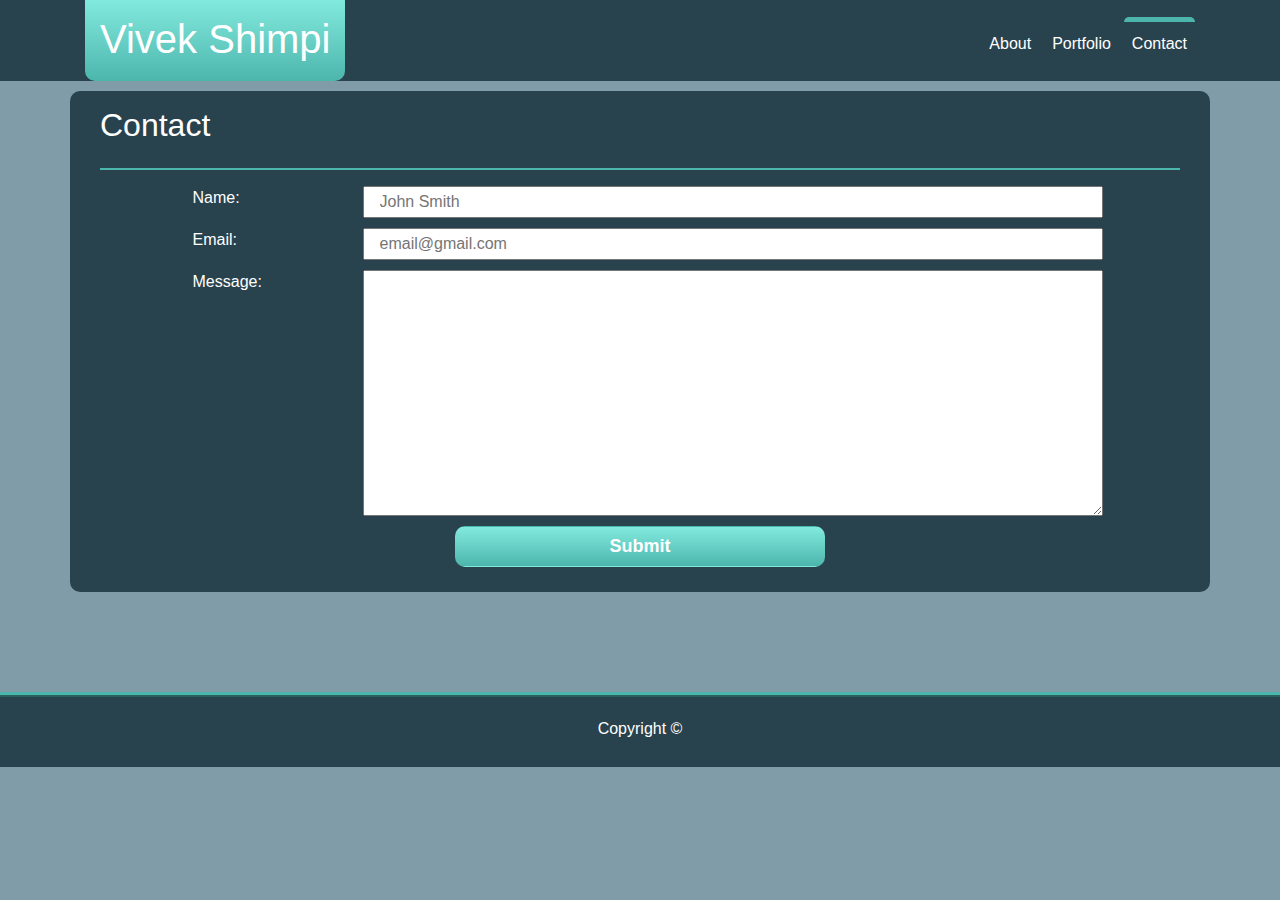
<file: contact.html>
<!doctype html>
<html lang="en">

<head>
    <!-- Required meta tags -->
    <meta charset="utf-8">
    <meta name="viewport" content="width=device-width, initial-scale=1, shrink-to-fit=no">
    <meta name="description" content="A simple page about Vivek Shimpi">
    <meta name="author" content="Vivek Shimpi">

    <title>Vivek Shimpi Contact</title>

    <!-- Bootstrap core CSS -->
    <link rel="stylesheet" href="https://maxcdn.bootstrapcdn.com/bootstrap/4.0.0/css/bootstrap.min.css" integrity="sha384-Gn5384xqQ1aoWXA+058RXPxPg6fy4IWvTNh0E263XmFcJlSAwiGgFAW/dAiS6JXm"
        crossorigin="anonymous">

    <!-- Icon Font Import -->
    <link rel="stylesheet" href="https://use.fontawesome.com/releases/v5.5.0/css/all.css" integrity="sha384-B4dIYHKNBt8Bc12p+WXckhzcICo0wtJAoU8YZTY5qE0Id1GSseTk6S+L3BlXeVIU"
        crossorigin="anonymous">

    <!-- Additional CSS -->
    <!-- <link rel="stylesheet" href="assets/css/animate.css"> -->
    <link rel="stylesheet" href="assets/css/style.css">


</head>

<body class="page">
    <div class="navbar-wrapper">
        <nav class="navbar navbar-default navbar-fixed-top navbar-expand-md" role="navigation">
            <div class="container">
                <a class="navbar-brand" href="index.html"><h1>Vivek Shimpi</h1></a>
                <div class="navbar-header">
                    <button class="navbar-toggler" type="button" data-toggle="collapse" data-target="#navbar">
                        <i class="fa fa-bars"></i>
                    </button>
                </div>
                <div class="collapse navbar-collapse justify-content-end" id="navbar">
                    <ul class="nav navbar-nav navbar-right">
                        <li><a class="nav-link text-center" href="index.html"><span class="fa fa-question"></span> About</a></li>
                        <li><a class="nav-link text-center" href="portfolio.html"><span class="fa fa-book-open"></span> Portfolio</a></li>
                        <li><a class="nav-link text-center active" href="#"><span class="fa fa-envelope"></span> Contact</a></li>
                    </ul>
                </div>
            </div>
        </nav>
    </div>
    <section class="main container">
        <div class="content">
            <div class="subtitle row">
                <h2 class="col-12">Contact</h2>
            </div>
            <!-- image and text content -->
            <hr/>
            <form>
                <div class="row">
                    <label class="offset-lg-1 col-lg-2" for="name">Name: </label>
                    <input class="col-lg-8" id="name" type="text" placeholder="John Smith">
                </div>
                <div class="row">
                    <label class="offset-lg-1 col-lg-2" for="email">Email: </label>
                    <input class="col-lg-8" id="email" type="email" placeholder="email@gmail.com">
                </div>
                <div class="row">
                    <label class="offset-lg-1 col-lg-2" for="message">Message: </label>
                    <textarea class="col-lg-8" id="message" rows="10" cols="152"></textarea>
                </div>
                <div class="row">
                    <input class="btn offset-lg-4 col-lg-4" type="submit" value="Submit">
                </div>
            </form>
            </div>
        </div>
    </section>
    <footer class="row text-center">
        <p class="col-12">Copyright ©</p>
    </footer>

    <!-- Optional JavaScript -->
    <!-- jQuery first, then Popper.js, then Bootstrap JS -->
    <script src="https://code.jquery.com/jquery-3.2.1.slim.min.js" integrity="sha384-KJ3o2DKtIkvYIK3UENzmM7KCkRr/rE9/Qpg6aAZGJwFDMVNA/GpGFF93hXpG5KkN"
        crossorigin="anonymous"></script>
    <script src="https://cdnjs.cloudflare.com/ajax/libs/popper.js/1.12.9/umd/popper.min.js" integrity="sha384-ApNbgh9B+Y1QKtv3Rn7W3mgPxhU9K/ScQsAP7hUibX39j7fakFPskvXusvfa0b4Q"
        crossorigin="anonymous"></script>
    <script src="https://maxcdn.bootstrapcdn.com/bootstrap/4.0.0/js/bootstrap.min.js" integrity="sha384-JZR6Spejh4U02d8jOt6vLEHfe/JQGiRRSQQxSfFWpi1MquVdAyjUar5+76PVCmYl"
        crossorigin="anonymous"></script>
</body>

</html>
</file>
<file: assets/css/style.css>
body{
    background: #819ca9;
}

.navbar {
    background: #29434e;
    padding: 0px;
    margin-bottom: 10px;
}

.navbar .container{
    height: 100%;
}
.navbar-brand {
    background: #4db6ac;
    height: 100%;
    border-radius: 0px 0px 10px 10px;
    background-image: linear-gradient(bottom, #4db6ac 0%, #82e9de 100%);
    background-image: -o-linear-gradient(bottom, #4db6ac 0%, #82e9de 100%);
    background-image: -moz-linear-gradient(bottom, #4db6ac 0%, #82e9de  100%);
    background-image: -webkit-linear-gradient(bottom, #4db6ac 0%, #82e9de 100%);
    background-image: -ms-linear-gradient(bottom, #4db6ac 0%, #82e9de 100%);
}

.navbar-brand h1 {
    padding: 10px 15px 5px 15px;
    color: #ffffff;
}

.navbar .nav-link {
    color: #ffffff;
    margin-left: 5px;
    border-radius: 5px;
    border-top: 5px solid #29434e;
    padding-top: 10px;
}

.navbar .active{
    border-top: 5px solid #4db6ac;
}

section.main {
    background: #29434e;
    border-radius: 10px;
    color: #ffffff;
}

.content {
    padding: 15px;
}

hr {
    border:1px solid #4db6ac;
}

#profile_image {
    padding: 0px 15px 15px 0px;
    width: 30%
}

@media screen and (max-width: 992px){
    #profile_image{
        width: 40%;
    }
}

@media screen and (max-width: 768px){
    #profile_image{
        width: 50%;
    }
}

@media screen and (max-width: 576px){
    #profile_image{
        width: 100%;
    }
}

.main a {
    color: #4db6ac;
    font-weight: bold;
}

.portfolio-image img{
    width: 100%
}

.portfolio-label {
    background-color:  #4db6ac;
    color: #ffffff;
    font-weight: bold;
    font-size: 18px;
    text-align: center;
    padding: 10px 0;
    position: absolute;
    bottom: 25%;
    right: 30px;
    left: 30px;
    border-radius: 10px;
    background-image: linear-gradient(bottom, #4db6ac 0%, #82e9de 100%);
    background-image: -o-linear-gradient(bottom, #4db6ac 0%, #82e9de 100%);
    background-image: -moz-linear-gradient(bottom, #4db6ac 0%, #82e9de  100%);
    background-image: -webkit-linear-gradient(bottom, #4db6ac 0%, #82e9de 100%);
    background-image: -ms-linear-gradient(bottom, #4db6ac 0%, #82e9de 100%);
}

form .row {
    margin-bottom: 10px;
}

.btn {
    background: #4db6ac;
    color: #ffffff;
    font-weight: bolder;
    font-size: 18px;
    border-radius: 10px;
    background-image: linear-gradient(bottom, #4db6ac 0%, #82e9de 100%);
    background-image: -o-linear-gradient(bottom, #4db6ac 0%, #82e9de 100%);
    background-image: -moz-linear-gradient(bottom, #4db6ac 0%, #82e9de  100%);
    background-image: -webkit-linear-gradient(bottom, #4db6ac 0%, #82e9de 100%);
    background-image: -ms-linear-gradient(bottom, #4db6ac 0%, #82e9de 100%);
}

footer {
    background: #29434e;
    color: #ffffff;
    margin-top: 100px;
    padding: 20px 30px 10px 30px;
    border-top: 5px ridge #4db6ac;
}
</file>
